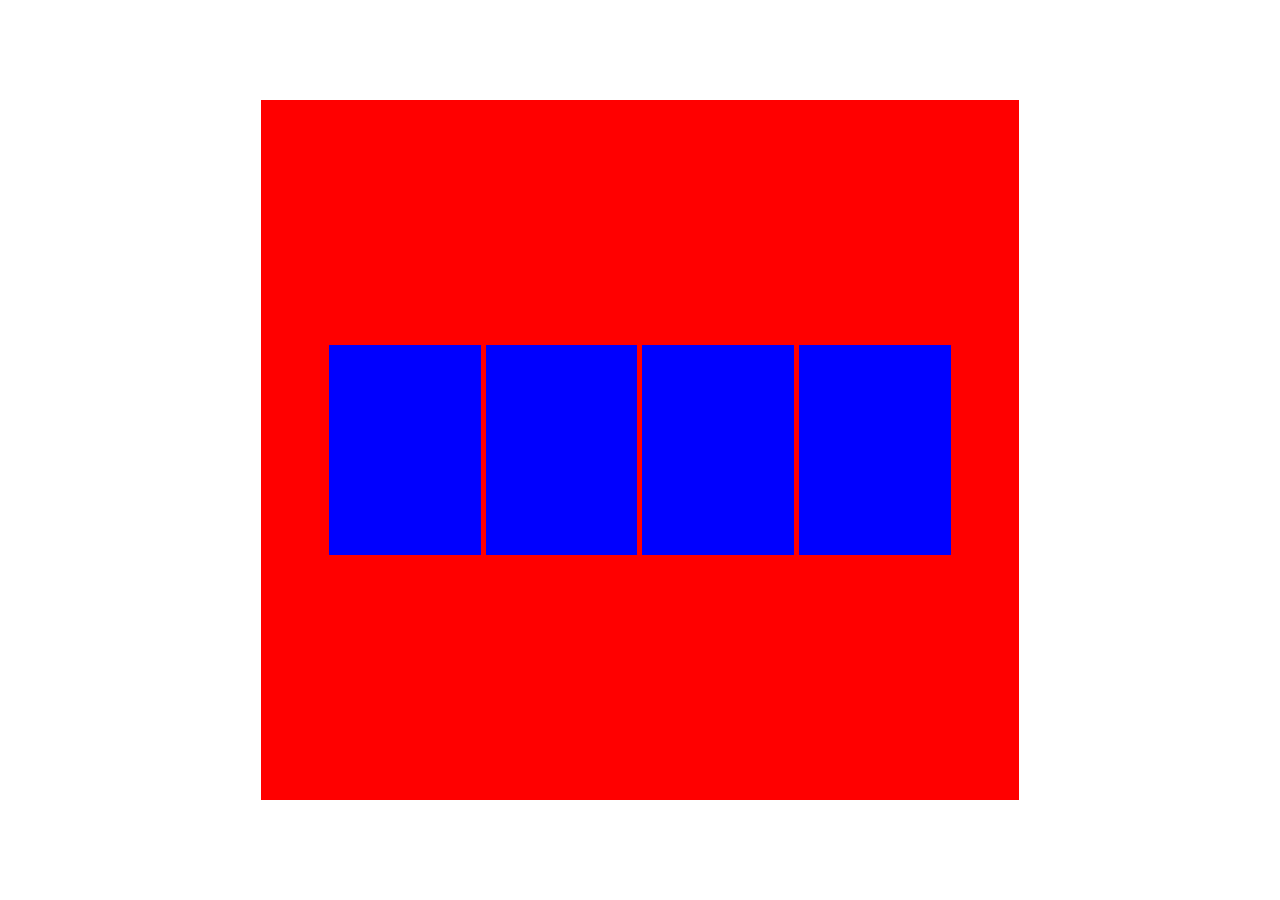
<file: tapsiriq2/index.html>
<!DOCTYPE html>
<html>
<head>
    <link rel="stylesheet" href="style.css">
</head>
<body>

    <div class="qirmizi">
        <div class="mavi"></div>
        <div class="mavi"></div>
        <div class="mavi"></div>
        <div class="mavi"></div>
    </div>

</body>
</html>
</file>
<file: tapsiriq2/style.css>
.qirmizi {
    width: 60%;
    height: 700px;
    background-color: red;
    margin: 100px auto;
    display: flex;
    justify-content: center;
    align-items: center;
    gap: 5px;
}
.mavi {
    width: 20%;
    height: 30%;
    background-color: blue;
}
</file>
